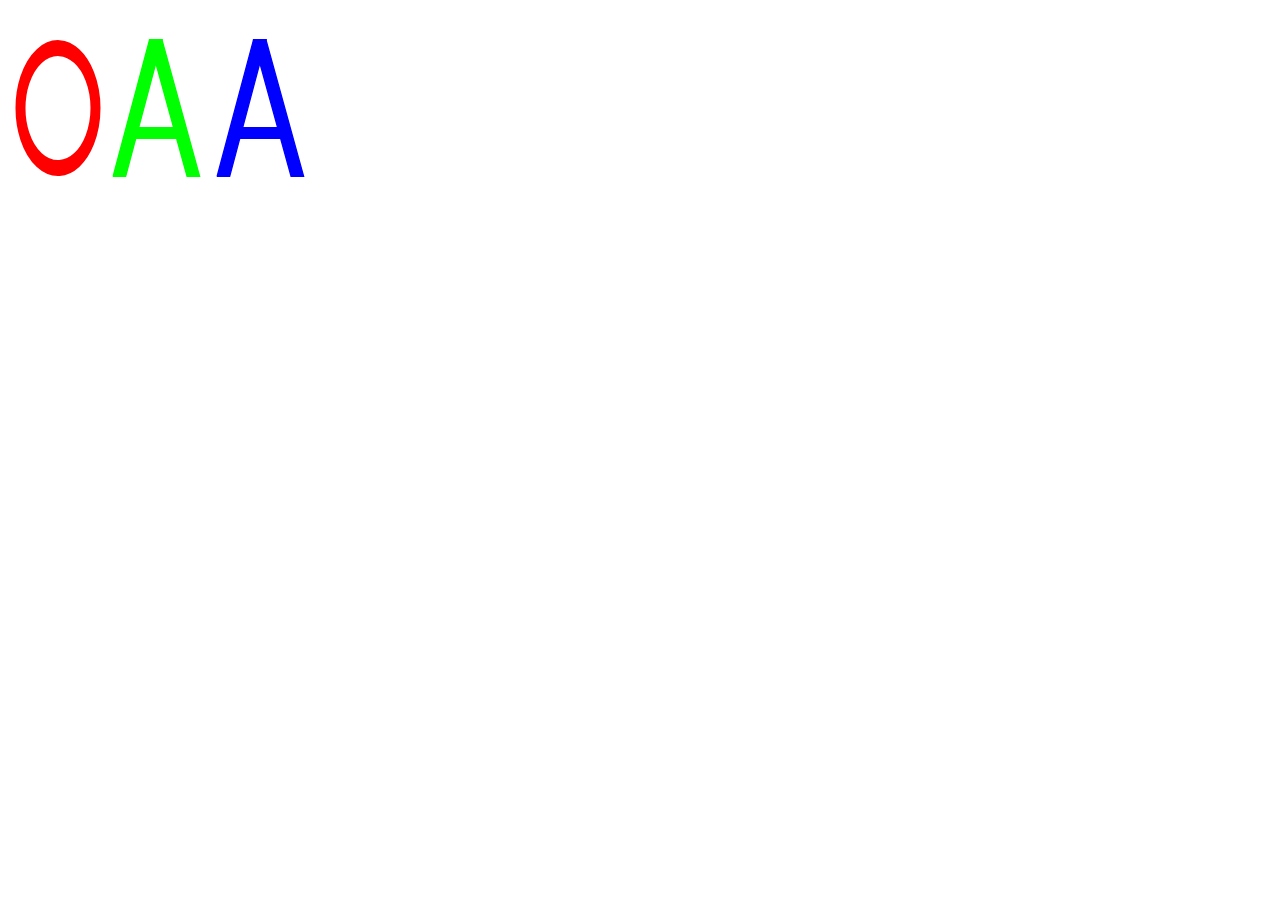
<file: lab1/task1/index.html>
<!DOCTYPE html>
<html lang="en">
<head>
    <meta charset="UTF-8">
    <title>Task 1.1</title>
</head>
<body>
    <svg viewBox="0 0, 80, 100" width="100" height="200" preserveAspectRatio="none">
        <path d="M 10 50 A 30 30 0 1 1 10 50.1"
              stroke="#f00" stroke-width="8" stroke-linejoin="round" stroke-linecap="round"
              fill="#fff"/>
    </svg>
    <svg viewBox="0 0, 80, 100" width="100" height="200" preserveAspectRatio="none">
        <path d="M 1 84 L 30 16 L 40 16 L 11 84 L 1 84"
              stroke="#0f0" stroke-width="1" stroke-linecap="round"
              fill="#0f0"/>
        <path d="M 30 16 L 40 16 L 70 84 L 60 84 L 30 16"
              stroke="#0f0" stroke-width="1" stroke-linecap="round"
              fill="#0f0"/>
        <path d="M 15 65 V 60 H 55 V 65 H 15"
              stroke="#0f0" stroke-width="1" stroke-linecap="round"
              fill="#0f0"/>
    </svg>
    <svg viewBox="0 0, 80, 100" width="100" height="200" preserveAspectRatio="none">
        <path d="M 1 84 L 30 16 L 40 16 L 11 84 L 1 84"
              stroke="#00f" stroke-width="1" stroke-linecap="round"
              fill="#00f"/>
        <path d="M 30 16 L 40 16 L 70 84 L 60 84 L 30 16"
              stroke="#00f" stroke-width="1" stroke-linecap="round"
              fill="#00f"/>
        <path d="M 15 65 V 60 H 55 V 65 H 15"
              stroke="#00f" stroke-width="1" stroke-linecap="round"
              fill="#00f"/>
    </svg>
</body>
</html>
</file>
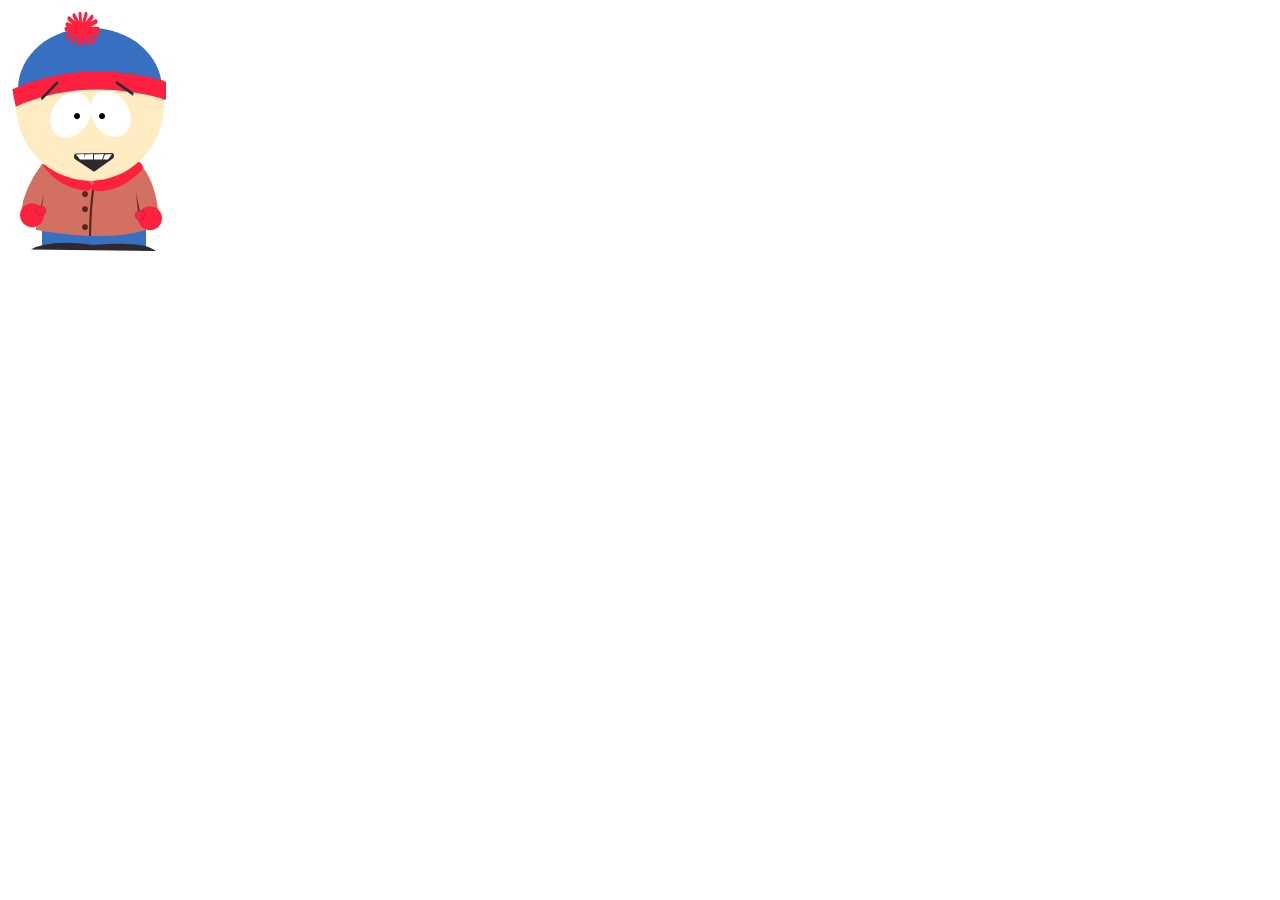
<file: lab1/task2/index.html>
<!DOCTYPE html>
<html lang="en">
<head>
    <meta charset="UTF-8">
    <title>Task 1.2</title>
</head>
<body>
    <svg viewBox="0 0, 100, 100" width="200" height="300" preserveAspectRatio="none">
        <path d="M 17 74 V 80 H 69 V 74 Z" fill="#3770c1"></path>
        <path d="M 17 52 Q 8 60 6.5 68 L 14 72 L 14 74 Q 50 78 69 74 L 75 67 Q 73 57 66 52 Z" fill="#d27161"></path>
        <path d="M 11.5 80.5 Q 21 77 42.5 79 Q 68 77.5 74 81 Z" fill="#2f292d"></path>
        <path d="M 18 61.5 L 16.5 66 L 17 66 Z" fill="#572821"></path>
        <path d="M 64 61.5 L 66 68 L 65 68 Z" fill="#572821"></path>
        <path d="M 6 69 A 6 4 0 1 1 6 69.1" fill="#fd203f"></path>
        <path d="M 14 67.5 A 2.5 1.6 0 1 1 14 67.6" fill="#fd203f" stroke-width="0.1" stroke="#2f292d"></path>
        <path d="M 65 70 A 6 4 0 1 1 65 70.1" fill="#fd203f"></path>
        <path d="M 63.5 69 A 2.5 1.6 0 1 1 63.5 69.1" fill="#fd203f" stroke-width="0.1" stroke="#2f292d"></path>
        <path d="M 42.5 60.5 Q 41 68 41 76" stroke="#572821" stroke-width="1"></path>
        <path d="M 17 52 Q 25 60 40 61 Q 43 60 41 58 Z" fill="#fd203f"></path>
        <path d="M 44 57 Q 39 61 45 61 Q 57 61 67 54 Q 69 52 62 50 Z" fill="#fd203f"></path>
        <path d="M 37 62 A 1.5 1 0 1 1 37 62.1" fill="#572821"></path>
        <path d="M 37 67 A 1.5 1 0 1 1 37 67.1" fill="#572821"></path>
        <path d="M 37 73 A 1.5 1 0 1 1 37 73.1" fill="#572821"></path>

        <!-- head -->
        <path d="M 4 32 A 37 25.5 0 1 1 4 32.1" fill="#ffecc2"></path>
        <path d="M 5 27 A 18 10.2 0 1 1 77 27" fill="#3770c1"></path>
        <path d="M 3 30 Q 37 20 77.5 27.2" stroke="#fd203f" stroke-width="6" fill="transparent"></path>
        <path d="M 78 30.5 L 78 24.5" stroke="#fd203f" stroke-width="2" fill="transparent"></path>
        <path d="M 21 37.3 A 10.5 7.2 -18 1 1 21 37.4" fill="#fff"></path>
        <path d="M 41 33.6 A 10.5 7.2 18 1 1 41 33.7" fill="#fff"></path>
        <path d="M 33 36 A 1.5 1 0 1 1 33 36.1" fill="#000"></path>
        <path d="M 45.5 36 A 1.5 1 0 1 1 45.5 36.1" fill="#000"></path>
        <path d="M 34 49.5 L 52 49.3 L 43 53.5 Z" fill="#2f292d" stroke-width="2" stroke="#2f292d" stroke-linejoin="round"></path>
        <path d="M 34 48.8 L 38 48.7 L 38 50.5 L 36 50.5 Z" fill="#fff"></path>
        <path d="M 38.3 48.8 L 42.5 48.7 L 42.5 50.5 L 38 50.5 Z" fill="#fff"></path>
        <path d="M 43 48.8 L 48 48.7 L 47 50.5 L 43 50.5 Z" fill="#fff"></path>
        <path d="M 48.5 48.8 L 52 48.7 L 50 50.5 L 47.5 50.5 Z" fill="#fff"></path>

        <path d="M 16.7 30.3 L 25 24.7" stroke="#2f292d" stroke-width="1"></path>
        <path d="M 62.7 28.8 L 54 24.7" stroke="#2f292d" stroke-width="1"></path>

        <path d="M 29 7 L 45 7" stroke="#fd203f" stroke-width="1.5" stroke-linejoin="round" stroke-linecap="round"></path>
        <path d="M 29.5 5.5 L 45 9" stroke="#fd203f" stroke-width="1.5" stroke-linejoin="round" stroke-linecap="round"></path>
        <path d="M 30.5 3.5 L 43 11" stroke="#fd203f" stroke-width="1.5" stroke-linejoin="round" stroke-linecap="round"></path>
        <path d="M 33 2.5 L 40.5 12" stroke="#fd203f" stroke-width="1.5" stroke-linejoin="round" stroke-linecap="round"></path>
        <path d="M 36 2 L 37 12" stroke="#fd203f" stroke-width="1.5" stroke-linejoin="round" stroke-linecap="round"></path>
        <path d="M 39 2 L 35 12" stroke="#fd203f" stroke-width="1.5" stroke-linejoin="round" stroke-linecap="round"></path>
        <path d="M 42 3 L 32 11" stroke="#fd203f" stroke-width="1.5" stroke-linejoin="round" stroke-linecap="round"></path>
        <path d="M 44 4.5 L 29.5 9.5" stroke="#fd203f" stroke-width="1.5" stroke-linejoin="round" stroke-linecap="round"></path>
    </svg>
</body>
</html>
</file>
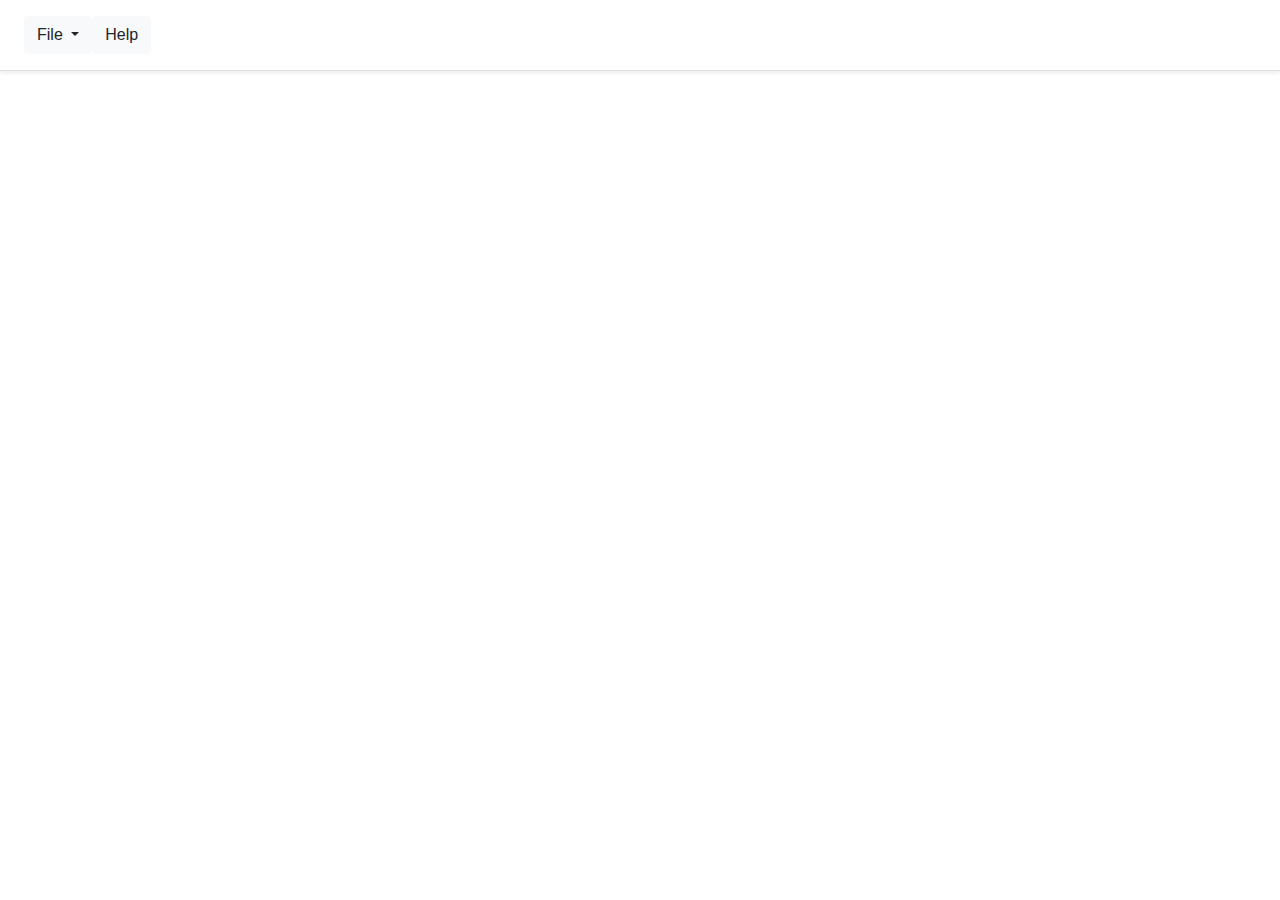
<file: lab2/task1/index.html>
<!DOCTYPE html>
<html lang="en">
<head>
    <meta charset="UTF-8">
    <title>Task 2.1</title>
    <link rel="stylesheet" href="https://cdn.jsdelivr.net/npm/bootstrap@4.3.1/dist/css/bootstrap.min.css" integrity="sha384-ggOyR0iXCbMQv3Xipma34MD+dH/1fQ784/j6cY/iJTQUOhcWr7x9JvoRxT2MZw1T" crossorigin="anonymous">
    <script src="https://code.jquery.com/jquery-3.3.1.slim.min.js" integrity="sha384-q8i/X+965DzO0rT7abK41JStQIAqVgRVzpbzo5smXKp4YfRvH+8abtTE1Pi6jizo" crossorigin="anonymous"></script>
    <script src="https://cdn.jsdelivr.net/npm/popper.js@1.14.7/dist/umd/popper.min.js" integrity="sha384-UO2eT0CpHqdSJQ6hJty5KVphtPhzWj9WO1clHTMGa3JDZwrnQq4sF86dIHNDz0W1" crossorigin="anonymous"></script>
    <script src="https://cdn.jsdelivr.net/npm/bootstrap@4.3.1/dist/js/bootstrap.min.js" integrity="sha384-JjSmVgyd0p3pXB1rRibZUAYoIIy6OrQ6VrjIEaFf/nJGzIxFDsf4x0xIM+B07jRM" crossorigin="anonymous"></script>
    <script src="index.js"></script>
    <link rel="stylesheet" href="style.css">
</head>
<body>
    <div style="height: 100vh;">
        <div class="d-flex flex-md-row align-items-center p-3 px-md-4 bg-white border-bottom shadow-sm">
            <div class="dropdown">
                <button class="btn btn-light dropdown-toggle" type="button" id="dropdownFileButton" data-toggle="dropdown" aria-haspopup="true" aria-expanded="false">
                    File
                </button>
                <div class="dropdown-menu" aria-labelledby="dropdownMenuButton">
                    <div class="dropbox__open_data button__onclick btn-light">
                        <label for="image-input" class="px-2 py-1 w-100 m-auto">Open</label>
                        <input class="dropbox__open_button d-none" id="image-input" name="image-input" accept="image/jpeg" type="file">
                    </div>
                </div>
            </div>
            <button class="btn btn-light" type="button">
                Help
            </button>
        </div>
        <div id="image-wrapper" class="p-3 image-wrapper"></div>
    </div>
</body>
</html>
</file>
<file: lab2/task1/style.css>
.image-wrapper
{
    width: 100vw;
    height: calc(100vh - 71px);
    display: table-cell;
    vertical-align: middle;
}

.image-wrapper img
{
    max-width: 100%;
    max-height: 100%;
    object-fit: contain;
}
</file>
